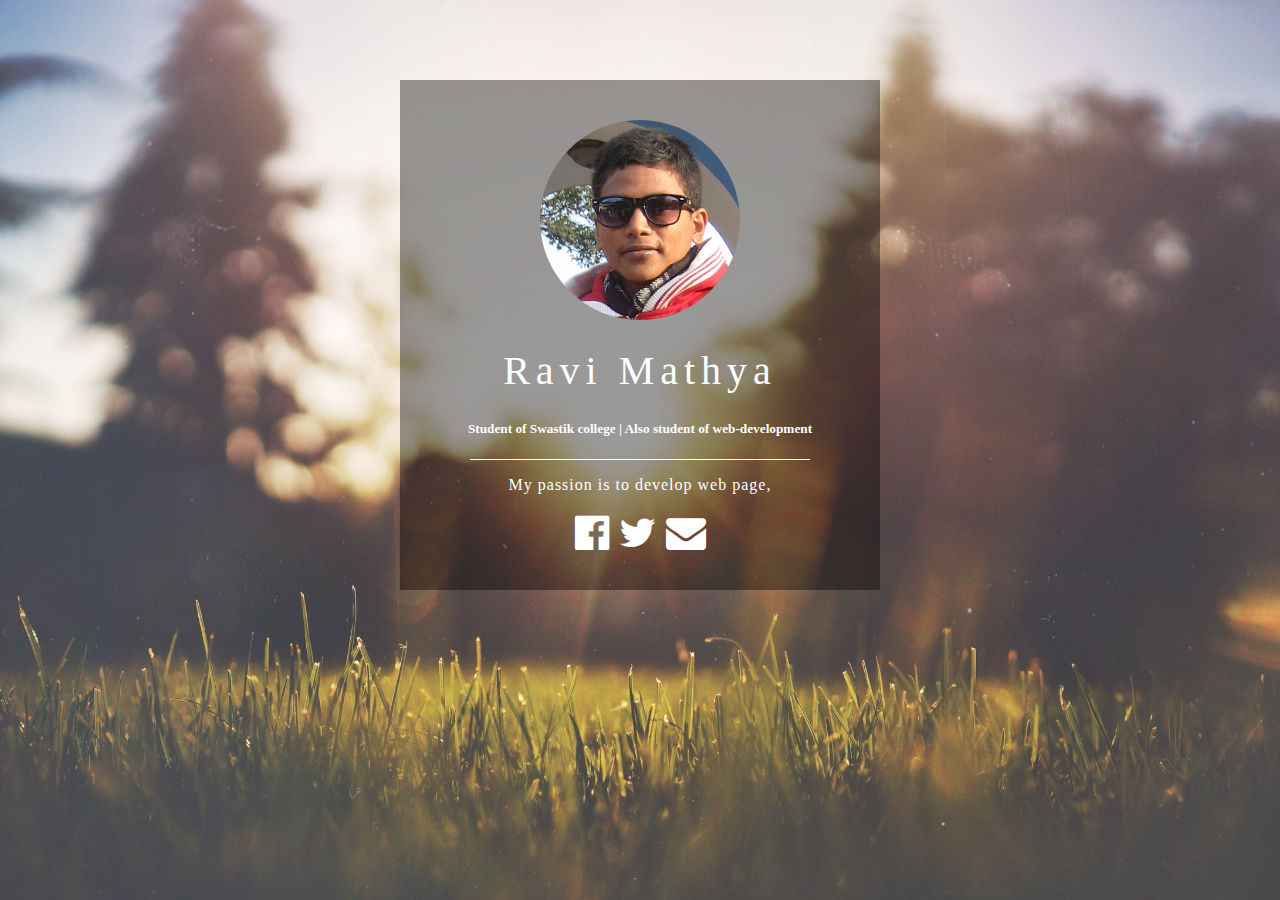
<file: index.html>
<html>
<head>
<link rel="stylesheet" type="text/css" href="css/master.css">
<link href="https://maxcdn.bootstrapcdn.com/font-awesome/4.7.0/css/font-awesome.min.css" rel="stylesheet" integrity="sha384-wvfXpqpZZVQGK6TAh5PVlGOfQNHSoD2xbE+QkPxCAFlNEevoEH3Sl0sibVcOQVnN" crossorigin="anonymous">
</head>
<body>
<div class="prof-box">
<img src="photos/ravi.jpg" class="prof-pic">
<h1>Ravi Mathya</h1>
<h5>Student of Swastik college | Also student of web-development</h5>

<div class="line-break"></div>
<p>
My passion is to develop web page,
</p>

<div class="social-icons">
<a title="Follow me on Facebook" href="http://www.facebook.com/mathya.ravi" target="_blank"><i class="fa fa-facebook-official" aria-hidden="true"></i></a>
<a title="Follow me on Twitter" href="http://www.twitter.com/ravidwl" target="_blank"><i class="fa fa-twitter" aria-hidden="true"></i></a>
<a title="Mail me" href="mailto:ravimathya@gmail.com" target="_blank"><i class="fa fa-envelope" aria-hidden="true"></i></a>
</div>
</div>
</body>
</html>
</file>
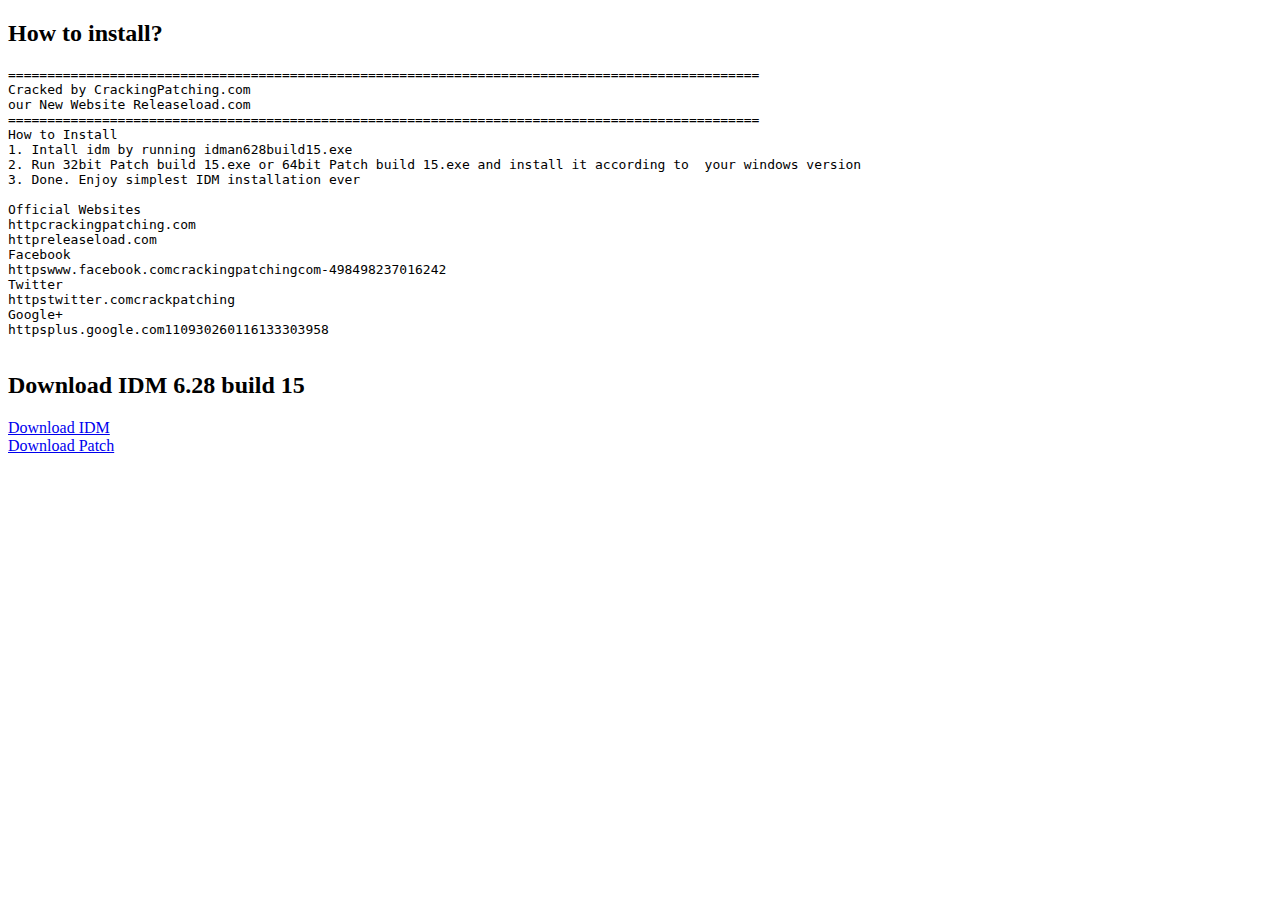
<file: idm.html>
<!DOCTYPE html>
<html>
<head>
	<title>IDM</title>
	<meta name="robots" content="noindex,nofollow" />
</head>
<body>
	<h2>How to install?</h2>
	<pre>
================================================================================================
Cracked by CrackingPatching.com
our New Website Releaseload.com
================================================================================================
How to Install 
1. Intall idm by running idman628build15.exe
2. Run 32bit Patch build 15.exe or 64bit Patch build 15.exe and install it according to  your windows version
3. Done. Enjoy simplest IDM installation ever

Official Websites
httpcrackingpatching.com
httpreleaseload.com
Facebook
httpswww.facebook.comcrackingpatchingcom-498498237016242
Twitter
httpstwitter.comcrackpatching
Google+
httpsplus.google.com110930260116133303958
	</pre>
	<h2>Download IDM 6.28 build 15</h2>
	<a href="idm/idman628build15.exe">Download IDM</a><br>
	<a href="idm/64bit-Patch-build-15.exe">Download Patch</a><br>
</body>
</html>
</file>
<file: css/master.css>
html {
	background: url(../photos/ocwmwinawgs-jake-givens.jpg) no-repeat center center fixed;
	-webkit-background-size:cover;
	-moz-background-size: cover;
	-o-background-size: cover;
	background-size: cover;
}
.prof-box {
	width: 400px;
	height: 430px;
	background: rgba(0,0,0,0.4);
	padding: 40px;
	color: white;
	margin: 0 auto;
	margin-top: 80px;
	text-align: center;
}

.prof-pic{
	border-radius: 50%;
	height: 200px;
	width: 200px;

}
h1{
	font-weight: 100;
	letter-spacing: 6;
	font-size:40px;
}
p{
	font-weight: 200;
	letter-spacing: 1;
}
.social-icons {
	font-size: 40px;
}
.social-icons a{
	color: white;
}
.line-break {
	width: 340px;
	margin: 0 auto;
	border-top: 1px solid white;
}
</file>
